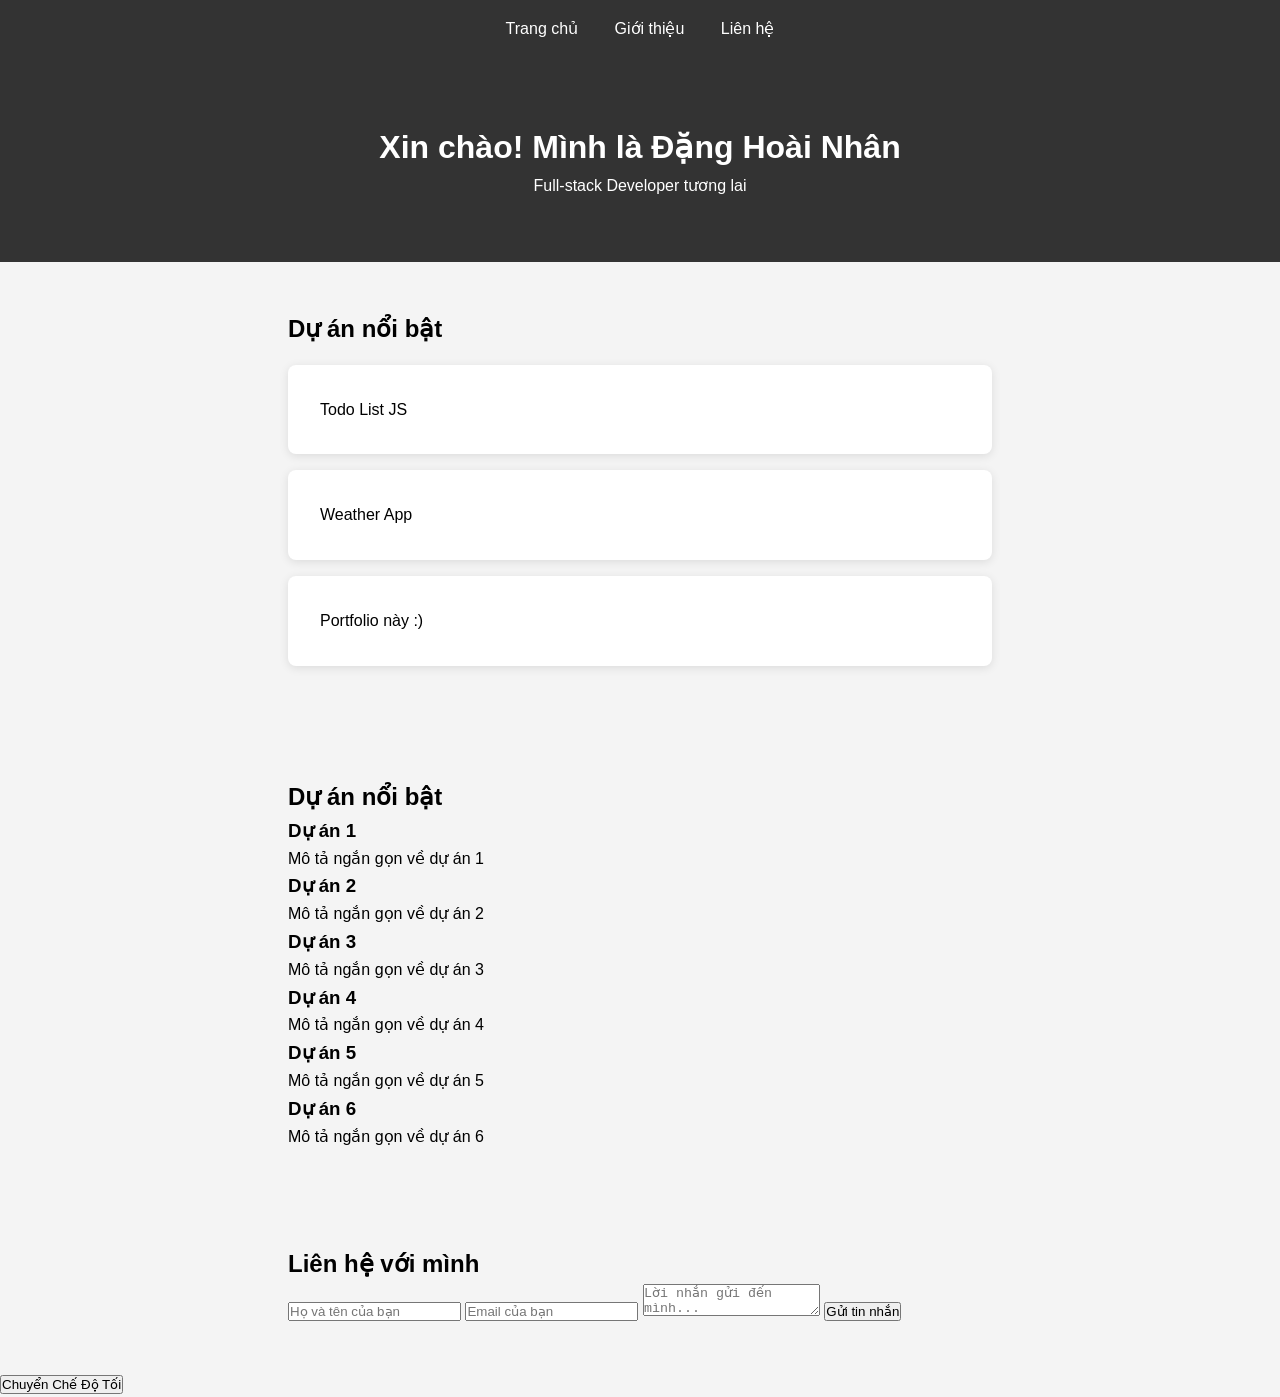
<file: index.html>
<!DOCTYPE html>
<html lang="vi">
<head>
<meta charset="UTF-8">
<meta name="viewport" content="width=device-width, initial-scale=1.0">
<title>Đặng Hoài Nhân - Portfolio</title>
<link rel="stylesheet" href="css/style.css">
</head>
<body>
<nav>
<a href="index.html">Trang chủ</a>
<a href="about.html">Giới thiệu</a>
<a href="contact.html">Liên hệ</a>
</nav>
<header>
<h1>Xin chào! Mình là Đặng Hoài Nhân</h1>
<p>Full-stack Developer tương lai</p>
</header>
<section>
<h2>Dự án nổi bật</h2>
<div class="project">Todo List JS</div>
<div class="project">Weather App</div>
<div class="project">Portfolio này :)</div>
</section>
<script src="js/script.js"></script>
</body>
</html>
<section id="projects">
  <h2>Dự án nổi bật</h2>
  <div class="projects-grid">
    <div class="project-card"><h3>Dự án 1</h3><p>Mô tả ngắn gọn về dự án 1</p></div>
    <div class="project-card"><h3>Dự án 2</h3><p>Mô tả ngắn gọn về dự án 2</p></div>
    <div class="project-card"><h3>Dự án 3</h3><p>Mô tả ngắn gọn về dự án 3</p></div>
    <div class="project-card"><h3>Dự án 4</h3><p>Mô tả ngắn gọn về dự án 4</p></div>
    <div class="project-card"><h3>Dự án 5</h3><p>Mô tả ngắn gọn về dự án 5</p></div>
    <div class="project-card"><h3>Dự án 6</h3><p>Mô tả ngắn gọn về dự án 6</p></div>
  </div>
</section>
<section id="contact">
  <h2>Liên hệ với mình</h2>
  <form action="https://formspree.io/f/xojonrvw" method="POST" class="contact-form">
    <input type="text" name="name" placeholder="Họ và tên của bạn" required>
    <input type="email" name="email" placeholder="Email của bạn" required>
    <textarea name="message" placeholder="Lời nhắn gửi đến mình..." required></textarea>
    <button type="submit">Gửi tin nhắn</button>
  </form>
</section>
<button id="theme-toggle">Chuyển Chế Độ Tối</button>
</file>
<file: css/style.css>
* { margin: 0; padding: 0; box-sizing: border-box; }
body { font-family: 'Segoe UI', sans-serif; line-height: 1.6; background: #f4f4f4; }
nav { background: #333; padding: 1rem; text-align: center; }
nav a { color: white; margin: 0 1rem; text-decoration: none; }
header { text-align: center; padding: 4rem 2rem; background: #333; color: white; }
section { padding: 3rem; max-width: 800px; margin: 0 auto; }
.project { background: white; padding: 2rem; margin: 1rem 0; border-radius: 8px; box-shadow: 0 2px 10px rgba(0,0,0,0.1); }
</file>
